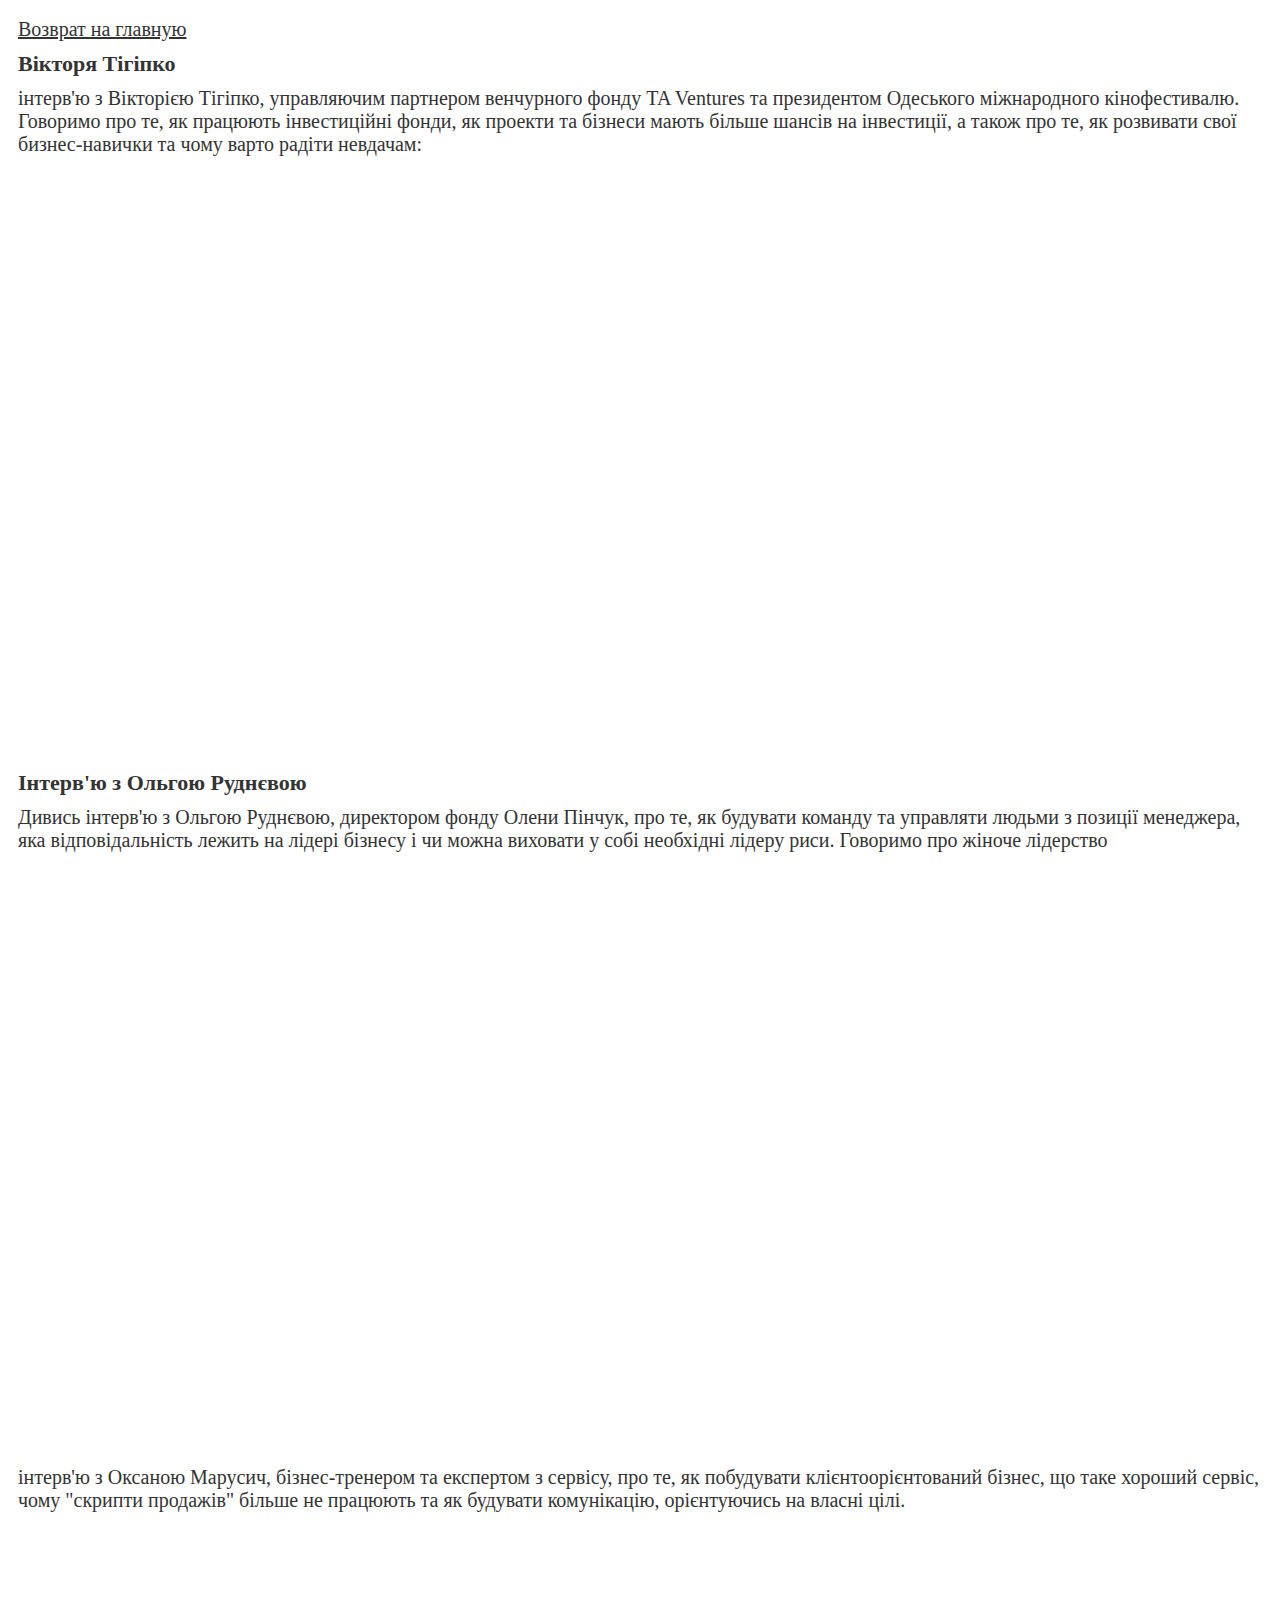
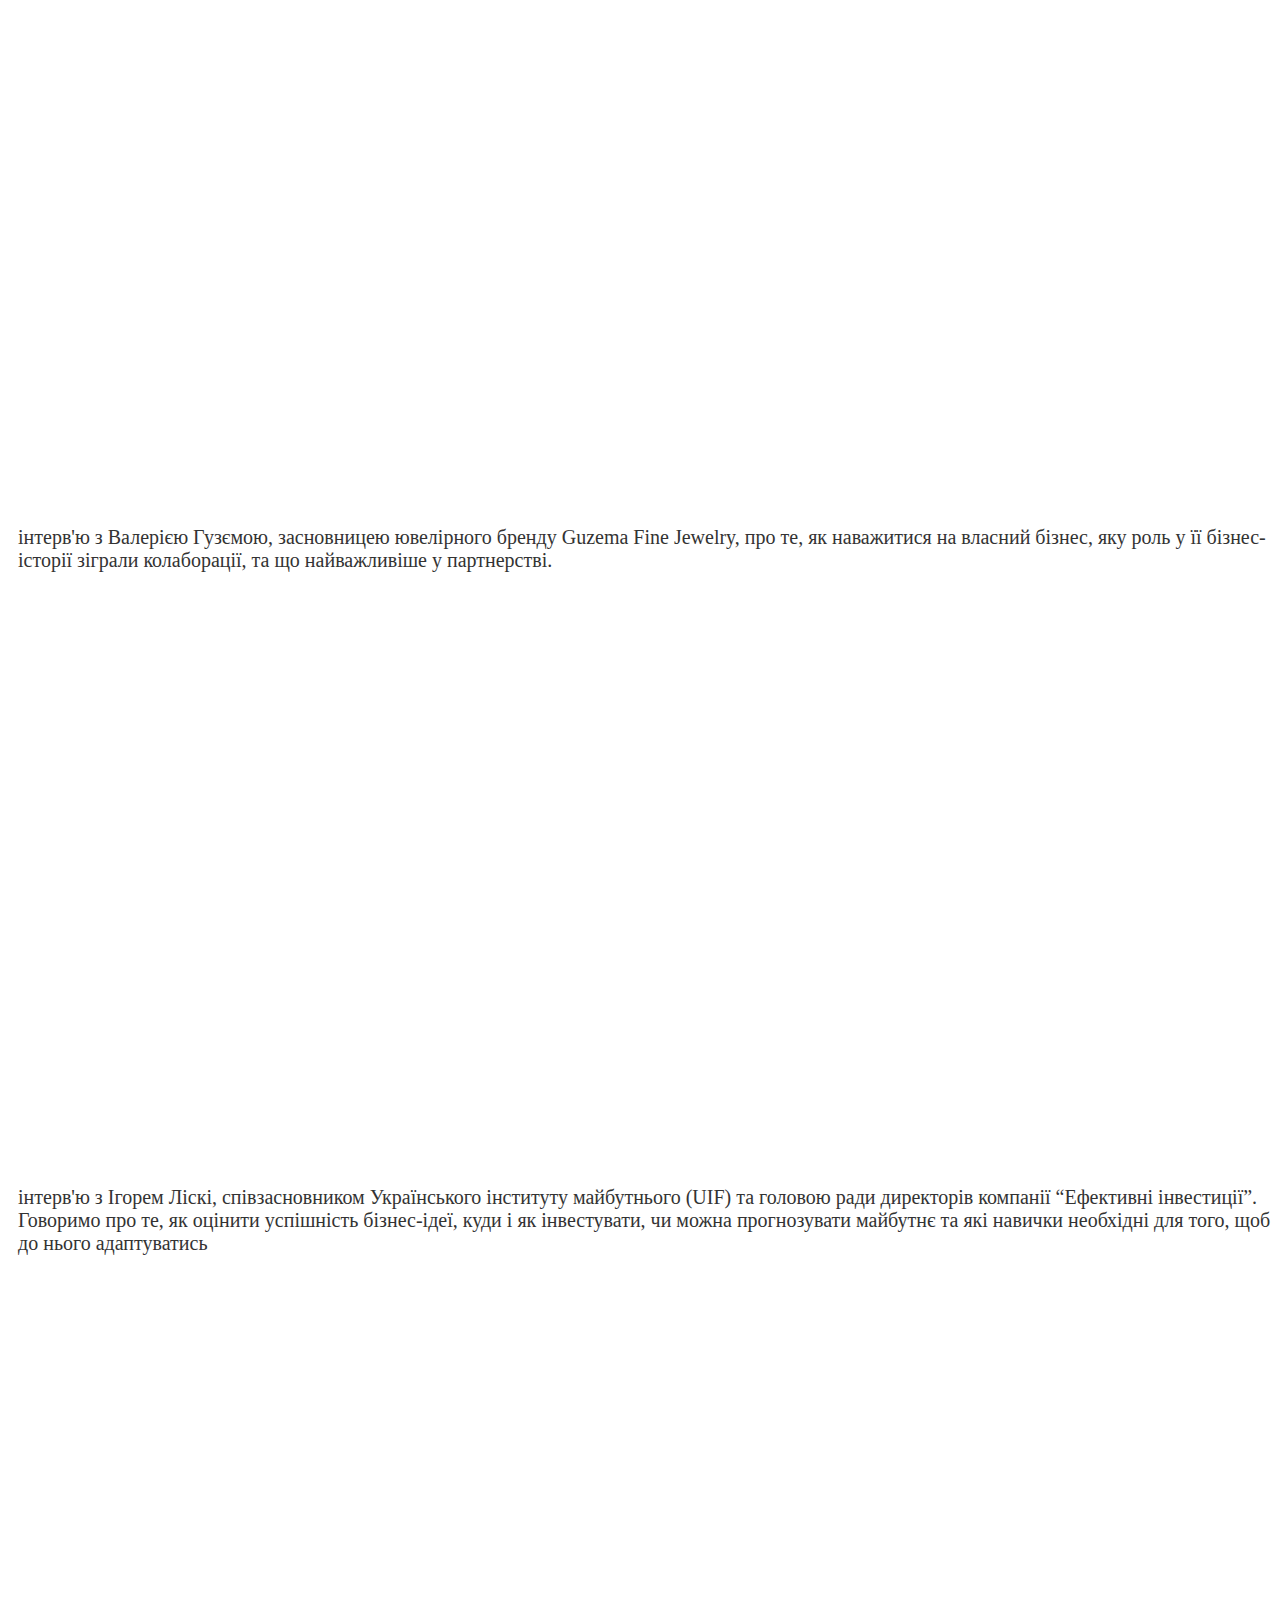
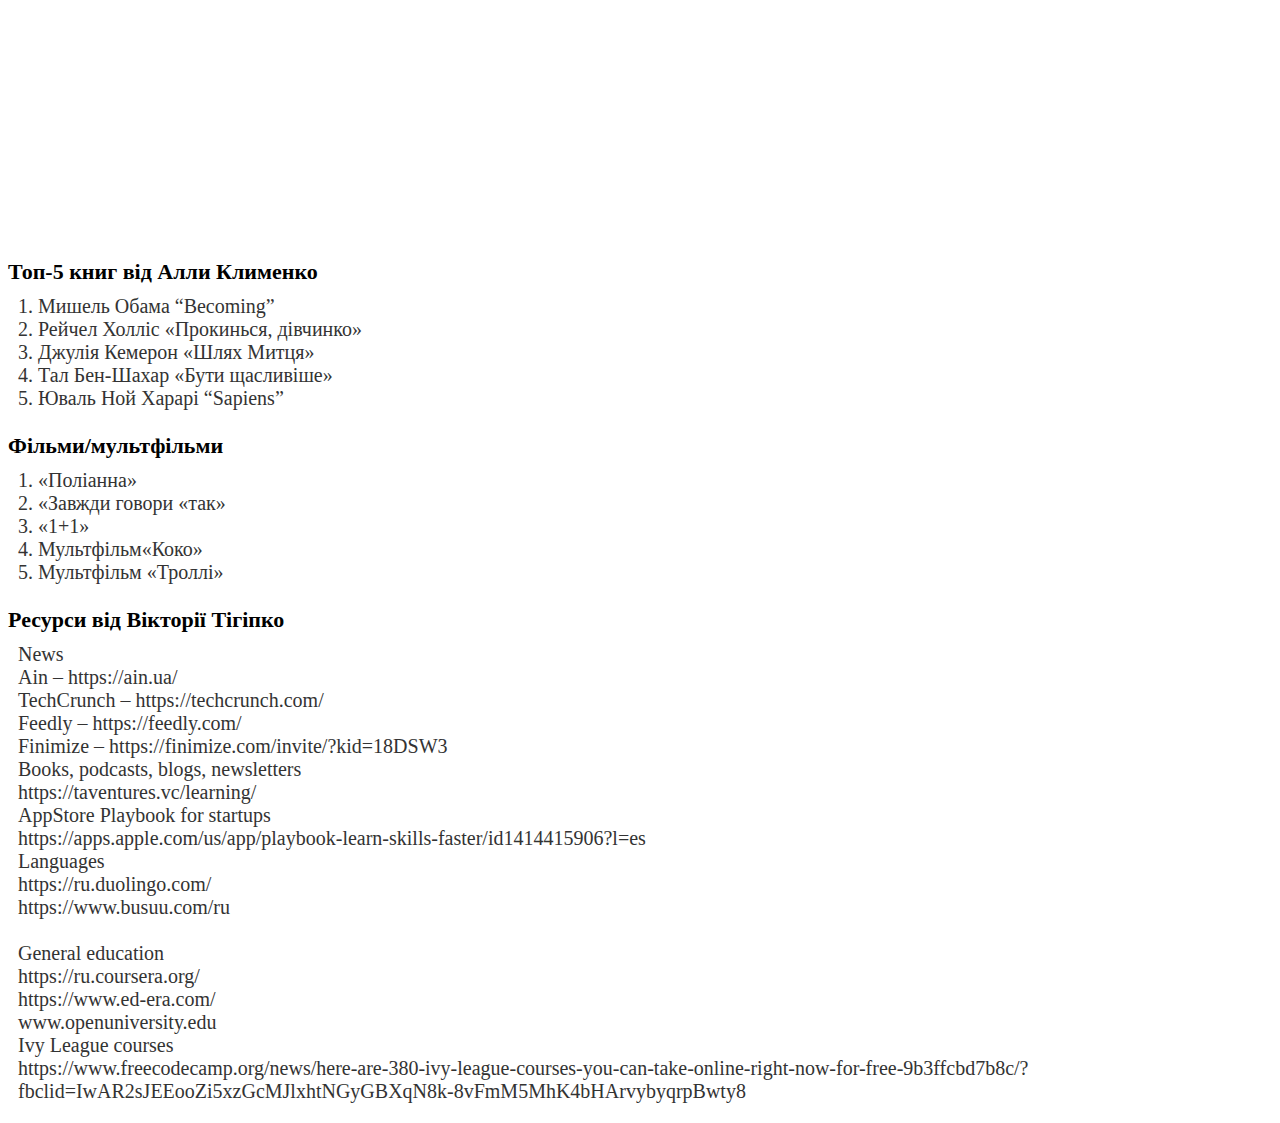
<file: varta_Bilchogo.html>
<!DOCTYPE html>
<html lang="en">

<head>
    <meta charset="UTF-8" />
    <meta name="viewport" content="width=device-width, initial-scale=1.0" />
    <title>Document</title>
    <link rel="stylesheet" href="./css/style.css" />
</head>

<body>
    <a href="./index.html"> Возврат на главную </a>

    <p class="modalComponent-title">Вікторя Тігіпко</p>
    <p>
        інтерв'ю з Вікторією Тігіпко, управляючим партнером венчурного фонду TA
        Ventures та президентом Одеського міжнародного кінофестивалю. Говоримо про
        те, як працюють інвестиційні фонди, як проекти та бізнеси мають більше
        шансів на інвестиції, а також про те, як розвивати свої бизнес-навички та
        чому варто радіти невдачам:
    </p>

    <div class="tn-atom__videoiframe" data-vimeoid="444493763" style="width: 100%; height: 100%">
        <iframe class="t-iframe loaded"
            data-original="//player.vimeo.com/video/444493763?color=ffffff&amp;badge=0&amp;title=0&amp;byline=0&amp;portrait=0"
            width="100%" height="600" frameborder="0" webkitallowfullscreen="" mozallowfullscreen="" allowfullscreen=""
            src="//player.vimeo.com/video/444493763?color=ffffff&amp;badge=0&amp;title=0&amp;byline=0&amp;portrait=0"></iframe>
    </div>

    <p class="modalComponent-title">Інтерв'ю з Ольгою Руднєвою</p>
    <p>
        Дивись інтерв'ю з Ольгою Руднєвою, директором фонду Олени Пінчук, про те,
        як будувати команду та управляти людьми з позиції менеджера, яка
        відповідальність лежить на лідері бізнесу і чи можна виховати у собі
        необхідні лідеру риси. Говоримо про жіноче лідерство
    </p>

    <div class="tn-atom__videoiframe" data-vimeoid="444492539" style="width: 100%; height: 100%">
        <iframe class="t-iframe loaded"
            data-original="//player.vimeo.com/video/444492539?color=ffffff&amp;badge=0&amp;title=0&amp;byline=0&amp;portrait=0"
            width="100%" height="600" frameborder="0" webkitallowfullscreen="" mozallowfullscreen="" allowfullscreen=""
            src="//player.vimeo.com/video/444492539?color=ffffff&amp;badge=0&amp;title=0&amp;byline=0&amp;portrait=0"></iframe>
    </div>


    <p> інтерв'ю з Оксаною Марусич, бізнес-тренером та експертом з сервісу, про те, як побудувати клієнтоорієнтований
        бізнес, що таке хороший сервіс, чому "скрипти продажів" більше не працюють та як будувати комунікацію,
        орієнтуючись на власні цілі. </p>
    <div class="tn-atom__videoiframe" data-vimeoid="447085129" style="width:100%; height:100%;"><iframe
            class="t-iframe loaded"
            data-original="//player.vimeo.com/video/447085129?color=ffffff&amp;badge=0&amp;title=0&amp;byline=0&amp;portrait=0"
            width="100%" height="600" frameborder="0" webkitallowfullscreen="" mozallowfullscreen="" allowfullscreen=""
            src="//player.vimeo.com/video/447085129?color=ffffff&amp;badge=0&amp;title=0&amp;byline=0&amp;portrait=0"></iframe>
    </div>

    <p>інтерв'ю з Валерією Гузємою, засновницею ювелірного бренду Guzema Fine Jewelry, про те, як наважитися на
        власний бізнес, яку роль у її бізнес-історії зіграли колаборації, та що найважливіше у партнерстві.</p>
    <div class="tn-atom__videoiframe" data-vimeoid="447083289" style="width:100%; height:100%;"><iframe
            class="t-iframe loaded"
            data-original="//player.vimeo.com/video/447083289?color=ffffff&amp;badge=0&amp;title=0&amp;byline=0&amp;portrait=0"
            width="100%" height="600" frameborder="0" webkitallowfullscreen="" mozallowfullscreen="" allowfullscreen=""
            src="//player.vimeo.com/video/447083289?color=ffffff&amp;badge=0&amp;title=0&amp;byline=0&amp;portrait=0"></iframe>
    </div>


    <p> інтерв'ю з Ігорем Ліскі, співзасновником Українського інституту майбутнього (UIF) та головою ради директорів
        компанії “Ефективні інвестиції”. Говоримо про те, як оцінити успішність бізнес-ідеї, куди і як інвестувати,
        чи можна прогнозувати майбутнє та які навички необхідні для того, щоб до нього адаптуватись
    </p>
    <div class="tn-atom__videoiframe" data-vimeoid="447088630" style="width:100%; height:100%;"><iframe
            class="t-iframe loaded"
            data-original="//player.vimeo.com/video/447088630?color=ffffff&amp;badge=0&amp;title=0&amp;byline=0&amp;portrait=0"
            width="100%" height="600" frameborder="0" webkitallowfullscreen="" mozallowfullscreen="" allowfullscreen=""
            src="//player.vimeo.com/video/447088630?color=ffffff&amp;badge=0&amp;title=0&amp;byline=0&amp;portrait=0"></iframe>
    </div>

    <span class="modalComponent-title">Топ-5 книг вiд Алли Клименко </span>
    <p>
        1. Мишель Обама “Becoming”
        <br>
        2. Рейчел Холлiс
        «Прокинься, дiвчинко» <br>
        3. Джулiя Кемерон «Шлях Митця» <br>
        4. Тал Бен-Шахар
        «Бути щасливiше» <br>
        5. Юваль Ной Харарi “Sapiens” <br>
        <br>
    </p>
    <span class="modalComponent-title"> Фiльми/мультфiльми </span><br>
    <p>
        1.
        «Полiанна» <br>
        2. «Завжди говори «так» <br>
        3. «1+1» <br>
        4. Мультфiльм«Коко» <br>
        5.
        Мультфiльм «Троллi»<br>
        <br>
    </p>


    <span class="modalComponent-title"> Ресурси від Вікторії Тігіпко</span>
    <p>
        News<br>
        Ain – https://ain.ua/<br>
        TechCrunch – https://techcrunch.com/<br>
        Feedly – https://feedly.com/<br>
        Finimize – https://finimize.com/invite/?kid=18DSW3<br>

        Books, podcasts, blogs, newsletters<br>
        https://taventures.vc/learning/<br>

        AppStore Playbook for startups<br>
        https://apps.apple.com/us/app/playbook-learn-skills-faster/id1414415906?l=es<br>

        Languages<br>
        https://ru.duolingo.com/<br>
        https://www.busuu.com/ru<br>
        <br>
        General education<br>
        https://ru.coursera.org/<br>
        https://www.ed-era.com/<br>
        www.openuniversity.edu<br>

        Ivy League courses<br>
        https://www.freecodecamp.org/news/here-are-380-ivy-league-courses-you-can-take-online-right-now-for-free-9b3ffcbd7b8c/?fbclid=IwAR2sJEEooZi5xzGcMJlxhtNGyGBXqN8k-8vFmM5MhK4bHArvybyqrpBwty8
        <br>
    </p>
</body>

</html>
</file>
<file: css/style.css>
body {
  margin-bottom: 20px;
}

.modalComponent-video {
  position: relative;
  box-sizing: border-box;
}

a,
.player,
.player h1,
.player h2,
p {
  display: block;
  font-weight: 400;
  font-size: 20px;
  color: #333;
  padding-left: 10px;
  padding-top: 10px;
  margin: 0;
}

header {
  background-color: rgb(153, 144, 207);
}


/* 
width: 1px;
background: transparent;
border-radius: 0; 
background-color: initial; */

.vimeo-iframe {
  width: 800px;
  border-radius: 0;
}

/* 
.data_citing {
  padding: 0;
  margin: 0;
} */

.modalComponent-title {
  font-size: 22px;
  font-weight: 700;
}
</file>
